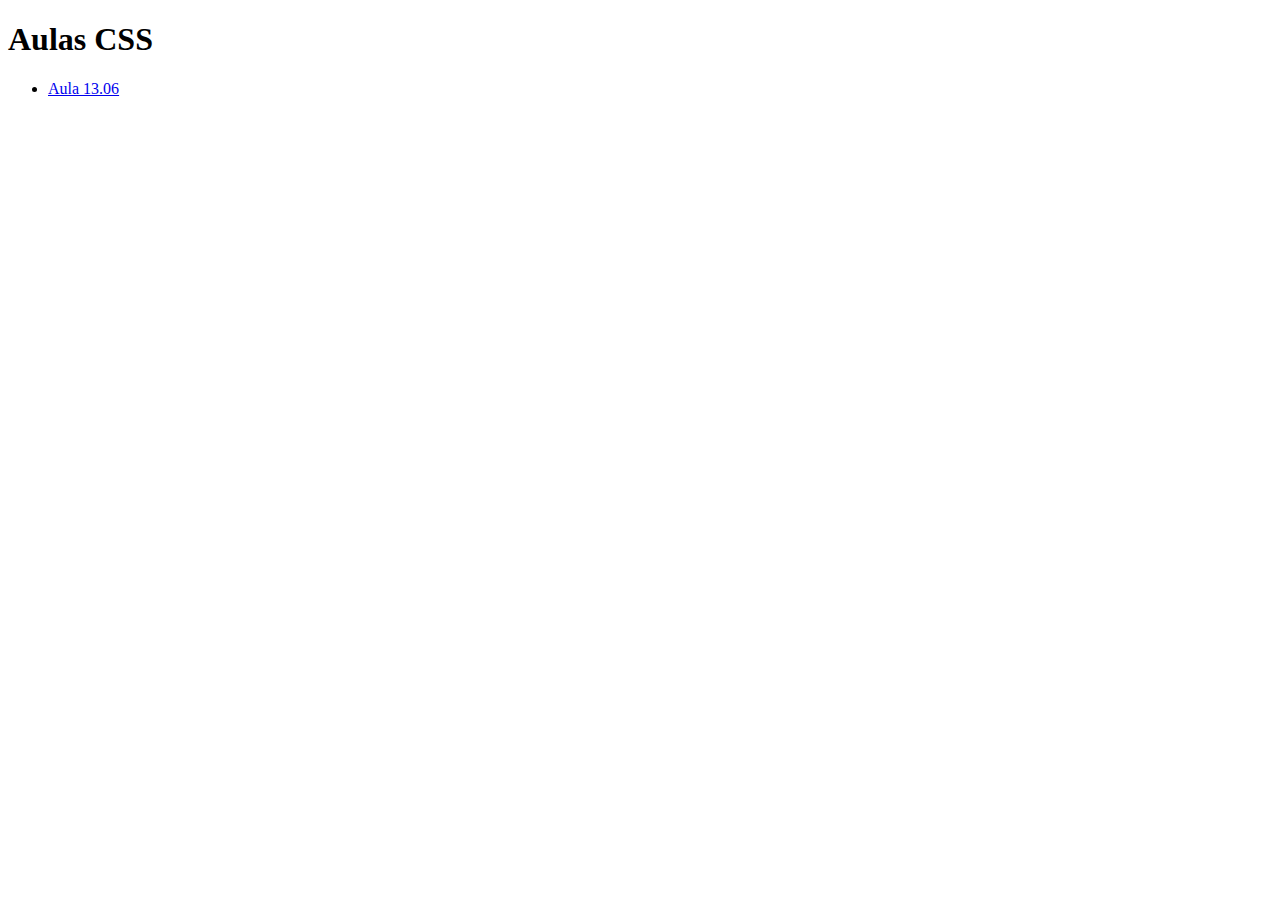
<file: index.html>
<!DOCTYPE html>
<html>
    <head>
        <meta charset="UTF-8" />
        <title>Aulas CSS - Soulcode</title>
    </head>
    <body>
        <main>
            <h1>Aulas CSS</h1>
            <nav>
                <ul>
                    <li><a href="Aula13-06/">Aula 13.06</a></li>
                </ul>
            </nav>
        </main>
    </body>
</html>
</file>
